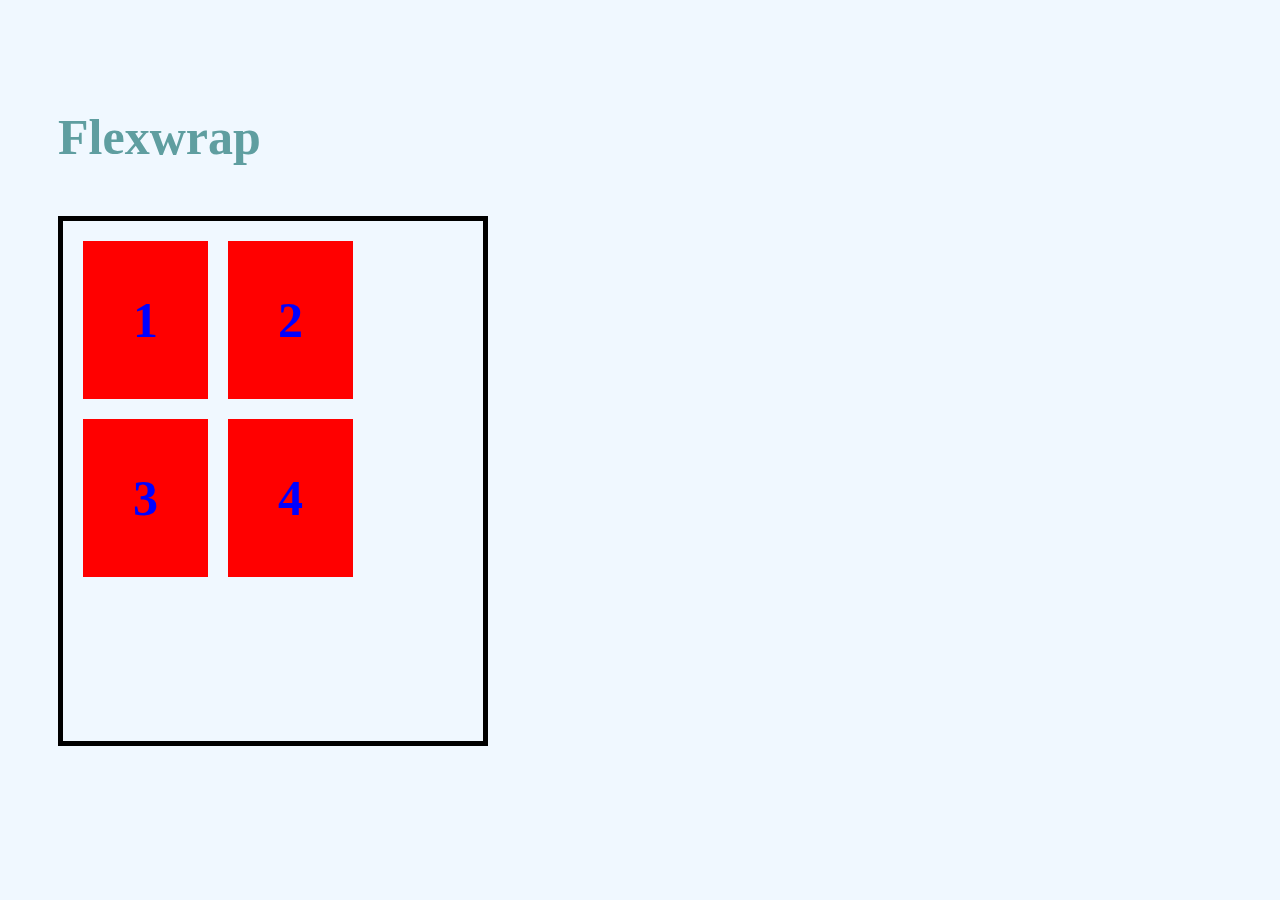
<file: flex/index.html>
<!DOCTYPE html>
<html lang="en">
<head>
   
    <title>Flex</title>
<link rel="stylesheet" href="./index.css/index.css">    

    <style>
       .container{

        width: 400px;
        height: 500px;
           display: flex;
           /* flex-direction: column-reverse; */
           flex-direction: row;
           /* justify-content: flex-start; */
           flex-wrap: wrap;
           align-content: flex-start;

       }
    </style>

</head>
<body>
    <h3>Flexwrap</h3>
    <div class="container">
        <div class="box">1</div>
        <div class="box">2</div>
        <div class="box">3</div>
     <div class="box">4</div>
    
    
    </div>
</body>
</html>
</file>
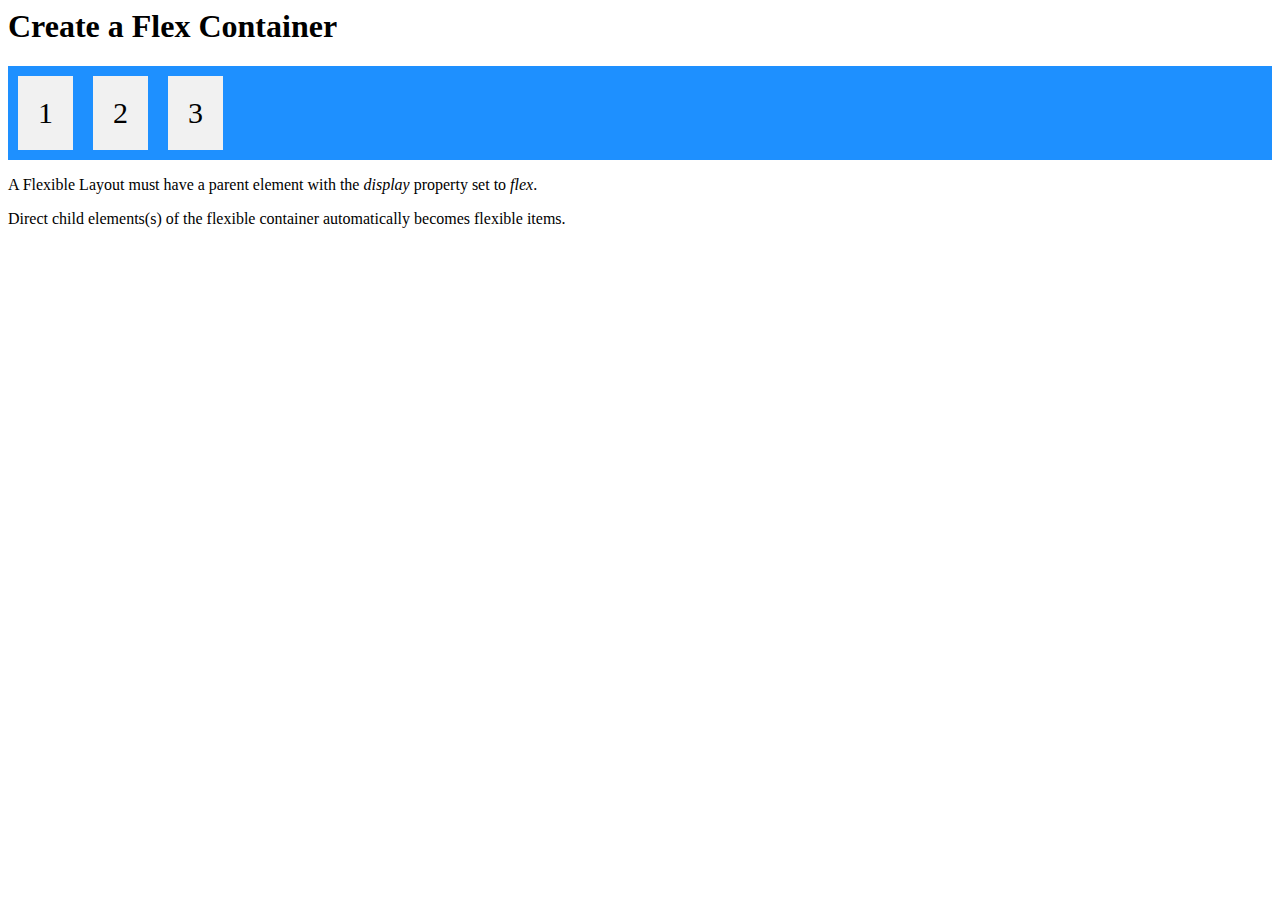
<file: flex.html>
<html>
<head>
<style>
.flex-container {
  display: flex;
  background-color: DodgerBlue;
}

.flex-container > div {
  background-color: #f1f1f1;
  margin: 10px;
  padding: 20px;
  font-size: 30px;
}
</style>
</head>
<body>

<h1>Create a Flex Container</h1>

<div class="flex-container">
  <div>1</div>
  <div>2</div>
  <div>3</div>  
</div>

<p>A Flexible Layout must have a parent element with the <em>display</em> property set to <em>flex</em>.</p>

<p>Direct child elements(s) of the flexible container automatically becomes flexible items.</p>

</body>
</html>
</file>
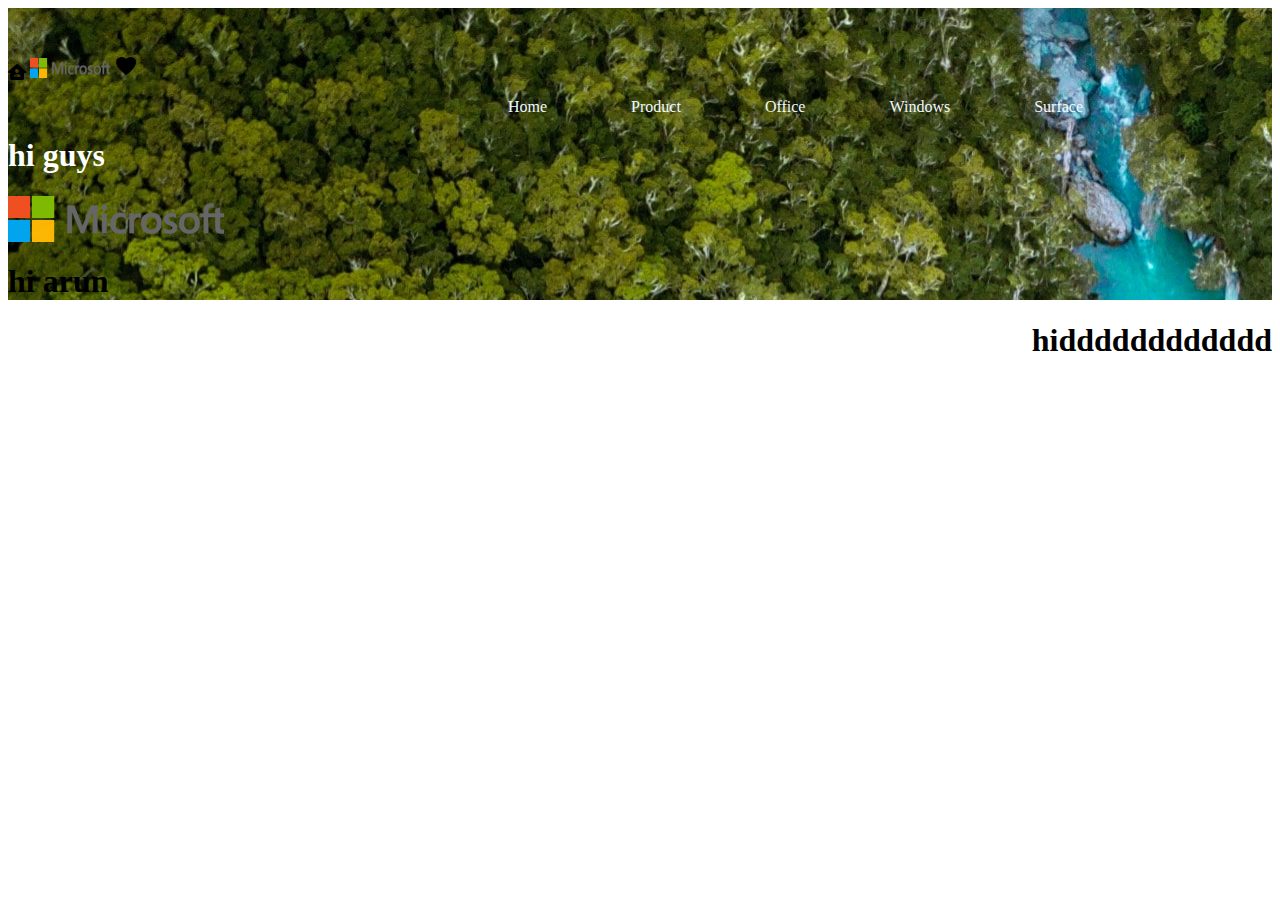
<file: may11.html>
<!DOCTYPE html>
<html lang="en">
<head>
    <title>Home</title>
    <link rel="stylesheet" href="https://fonts.googleapis.com/icon?family=Material+Icons">
<link rel="stylesheet" href="./Assets/fontawesome-free-6.1.1-web/css/all.css">
<link rel="stylesheet" href="./Assets/fontawesome-free-6.1.1-web/css/all.css">

<link rel="stylesheet" href="./style1.css">

</head>
<body>

    <div class="diva">
    <i class="fa-solid fa-house-user"></i>
    <img class="loki" src="./Assets/RE1Mu3b.png" alt="">
    <span class="material-icons">
        favorite
        </span>
        
        <span class="material-icons">
            lightbulb
            </span>

    <ul>
        <li>Home</li>
        <li>Product</li>
        <li>Office</li>
        <li>Windows</li>
        <li>Surface</li>
    </ul>
    <div class="d"></div>
<h1 style="color: white;">
    hi guys
</h1>
<img class="jhh" src="./Assets/RE1Mu3b.png">
<h1>hi arun </h1>
</div>

<h1 class="jhh">hidddddddddddd </h1>



</body>
  
</html>
</file>
<file: flex/index.css/index.css>
body{
    background-color: aliceblue;
    padding: 50px;
    color: cadetblue;
}

h3{
    font-size: 50px;
}

.container{
    border: 5px solid black;
    padding: 10px;
    margin-top: 50px;
}

.box{
    padding: 50px;
    margin: 10px;
    font-size: 50px;
    /* font-size: 50px; */
    font-weight: bold;
    color: blue;
    background-color: RGB(255, 0, 0);
}
</file>
<file: style1.css>
ul{
    /* padding: 0px; */
    list-style-type: none;
    margin-left: 420px;
}


li{

    display: inline;
    padding: 40px;
    color: aliceblue;
    
    

}

.loki{
height: 20px;
width: 80px;
margin-top: 50px;

}


.diva{

    background-image: url(./Assets/will-turner-GTPT_fNFQiE-unsplash.jpg);
}

.jhh{
    display: flex;
    justify-content: flex-end;
}
</file>
